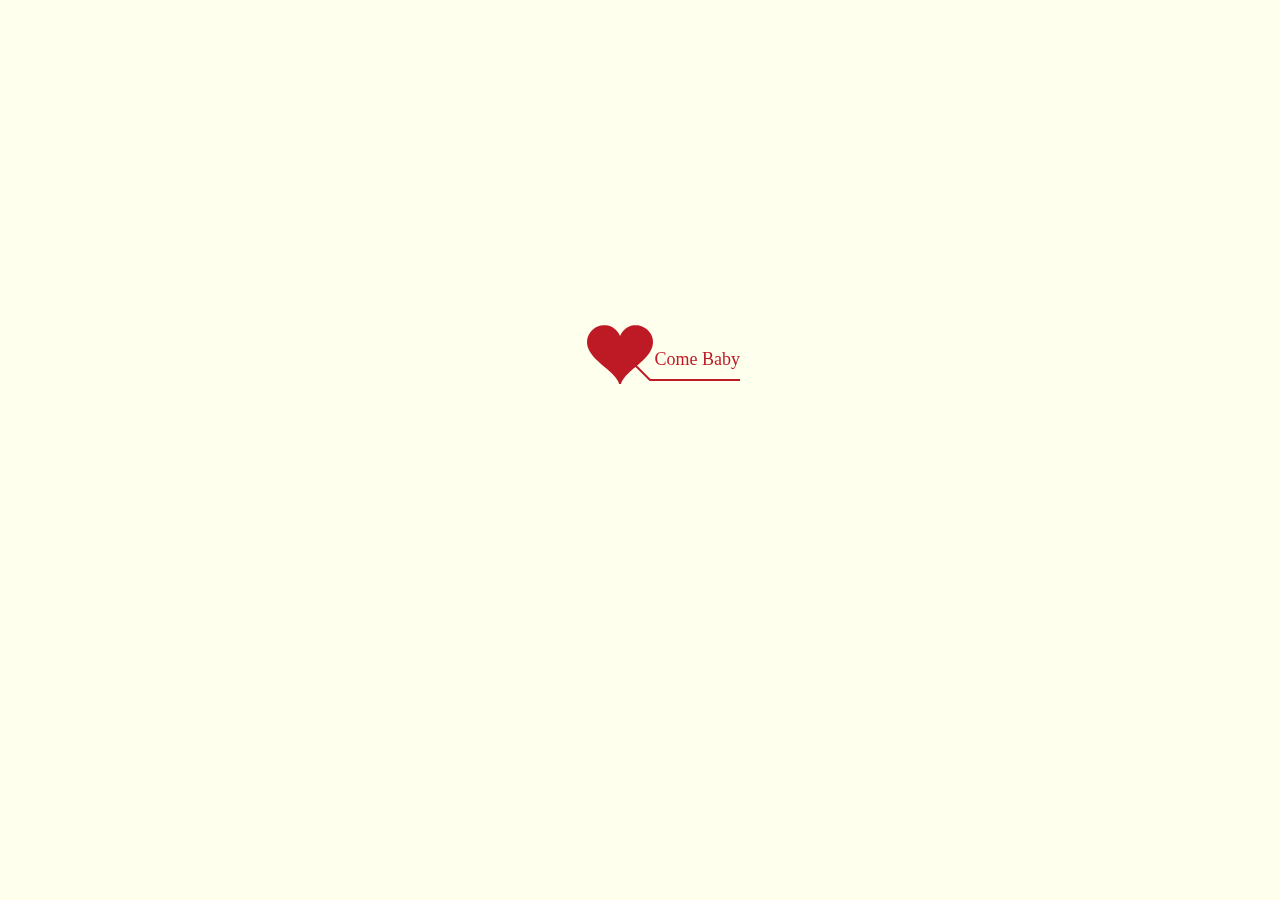
<file: WebRoot/index.html>
﻿<!DOCTYPE html PUBLIC "-//W3C//DTD XHTML 1.0 Strict//EN" "http://www.w3.org/TR/xhtml1/DTD/xhtml1-strict.dtd">
<html xml:lang="en" xmlns="http://www.w3.org/1999/xhtml"><head><meta http-equiv="Content-Type" content="text/html; charset=UTF-8">
		<title>xx我爱你</title>
	    
        <link type="text/css" rel="stylesheet" href="./renxi/default.css">
		<script type="text/javascript" src="./renxi/jquery.min.js"></script>
		<script type="text/javascript" src="./renxi/jscex.min.js"></script>
		<script type="text/javascript" src="./renxi/jscex-parser.js"></script>
		<script type="text/javascript" src="./renxi/jscex-jit.js"></script>
		<script type="text/javascript" src="./renxi/jscex-builderbase.min.js"></script>
		<script type="text/javascript" src="./renxi/jscex-async.min.js"></script>
		<script type="text/javascript" src="./renxi/jscex-async-powerpack.min.js"></script>
		<script type="text/javascript" src="./renxi/functions.js" charset="utf-8"></script>
		<script type="text/javascript" src="./renxi/love.js" charset="utf-8"></script>
	    <style type="text/css">
<!--
.STYLE1 {color: #666666}
-->
        </style>
</head>
    <body>
			<audio id="ap" autoplay="autopaly">
					<source src="renxi.mp3" type="audio/mp3" />
			</audio>  
        <div id="main">
            <div id="error">本页面采用HTML5编辑，目前您的浏览器无法显示，请换成谷歌(<a href="http://www.google.cn/chrome/intl/zh-CN/landing_chrome.html?hl=zh-CN&brand=CHMI">Chrome</a>)或者火狐(<a href="http://firefox.com.cn/download/">Firefox</a>)浏览器，或者其他游览器的最新版本。</div>
             <div id="wrap">
                <div id="text">
			        <div id="code">
			      <font color="#FF0000">  	<span class="say">亲爱的xxx，我爱你,这是情人节礼物</span><br>
						<span class="say"> </span><br>
<span class="say"> 我知道我不会甜言蜜语，但是我会用行动证明一切</span><br>
						<span class="say"> </span><br>
						
						
			        	
			        	<span class="say">你说我啰嗦，有些东西因为越在乎所以越失去</span><br>
<span class="say">因为我太爱你了</span><br>
<span class="say"></span><br>

 <span class="say">虽然你看不见我的告白，但是我还是要把这些心里话说出来</span><br>
						<span class="say"> </span><br>
                        <span class="say"><span class="space"></span> -- 爱你的xx--</span>
			  </font></p>
      </div>
                </div>
                <div id="clock-box">
                    <span class="STYLE1"></span><font color="#33CC00">亲爱的xx，我喜欢你</font>
<span class="STYLE1">已经是……</span>
                  <div id="clock"></div>
              </div>
                <canvas id="canvas" width="1100" height="680"></canvas>
            </div>
            
        </div>
    
    <script>
    </script>

    <script>
    (function(){
        var canvas = $('#canvas');
		
        if (!canvas[0].getContext) {
            $("#error").show();
            return false;
        }

        var width = canvas.width();
        var height = canvas.height();
        
        canvas.attr("width", width);
        canvas.attr("height", height);

        var opts = {
            seed: {
                x: width / 2 - 20,
                color: "rgb(190, 26, 37)",
                scale: 2
            },
            branch: [
                [535, 680, 570, 250, 500, 200, 30, 100, [
                    [540, 500, 455, 417, 340, 400, 13, 100, [
                        [450, 435, 434, 430, 394, 395, 2, 40]
                    ]],
                    [550, 445, 600, 356, 680, 345, 12, 100, [
                        [578, 400, 648, 409, 661, 426, 3, 80]
                    ]],
                    [539, 281, 537, 248, 534, 217, 3, 40],
                    [546, 397, 413, 247, 328, 244, 9, 80, [
                        [427, 286, 383, 253, 371, 205, 2, 40],
                        [498, 345, 435, 315, 395, 330, 4, 60]
                    ]],
                    [546, 357, 608, 252, 678, 221, 6, 100, [
                        [590, 293, 646, 277, 648, 271, 2, 80]
                    ]]
                ]] 
            ],
            bloom: {
                num: 700,
                width: 1080,
                height: 650,
            },
            footer: {
                width: 1200,
                height: 5,
                speed: 10,
            }
        }

        var tree = new Tree(canvas[0], width, height, opts);
        var seed = tree.seed;
        var foot = tree.footer;
        var hold = 1;

        canvas.click(function(e) {
            var offset = canvas.offset(), x, y;
            x = e.pageX - offset.left;
            y = e.pageY - offset.top;
            if (seed.hover(x, y)) {
                hold = 0; 
                canvas.unbind("click");
                canvas.unbind("mousemove");
                canvas.removeClass('hand');
            }
        }).mousemove(function(e){
            var offset = canvas.offset(), x, y;
            x = e.pageX - offset.left;
            y = e.pageY - offset.top;
            canvas.toggleClass('hand', seed.hover(x, y));
        });

        var seedAnimate = eval(Jscex.compile("async", function () {
            seed.draw();
            while (hold) {
                $await(Jscex.Async.sleep(10));
            }
            while (seed.canScale()) {
                seed.scale(0.95);
                $await(Jscex.Async.sleep(10));
            }
            while (seed.canMove()) {
                seed.move(0, 2);
                foot.draw();
                $await(Jscex.Async.sleep(10));
            }
        }));

        var growAnimate = eval(Jscex.compile("async", function () {
            do {
    	        tree.grow();
                $await(Jscex.Async.sleep(10));
            } while (tree.canGrow());
        }));

        var flowAnimate = eval(Jscex.compile("async", function () {
            do {
    	        tree.flower(2);
                $await(Jscex.Async.sleep(10));
            } while (tree.canFlower());
        }));

        var moveAnimate = eval(Jscex.compile("async", function () {
            tree.snapshot("p1", 240, 0, 610, 680);
            while (tree.move("p1", 500, 0)) {
                foot.draw();
                $await(Jscex.Async.sleep(10));
            }
            foot.draw();
            tree.snapshot("p2", 500, 0, 610, 680);

            // 会有闪烁不得意这样做, (＞﹏＜)
            canvas.parent().css("background", "url(" + tree.toDataURL('image/png') + ")");
            canvas.css("background", "#ffe");
            $await(Jscex.Async.sleep(300));
            canvas.css("background", "none");
        }));

        var jumpAnimate = eval(Jscex.compile("async", function () {
            var ctx = tree.ctx;
            while (true) {
                tree.ctx.clearRect(0, 0, width, height);
                tree.jump();
                foot.draw();
                $await(Jscex.Async.sleep(25));
            }
        }));

        var textAnimate = eval(Jscex.compile("async", function () {
		    var together = new Date();
		    together.setFullYear(2014,1 , 15); 			//时间年月日
		    together.setHours(16);						//小时	
		    together.setMinutes(53);					//分钟
		    together.setSeconds(0);					//秒前一位
		    together.setMilliseconds(2);				//秒第二位

		    $("#code").show().typewriter();
            $("#clock-box").fadeIn(500);
            while (true) {
                timeElapse(together);
                $await(Jscex.Async.sleep(1000));
            }
        }));

        var runAsync = eval(Jscex.compile("async", function () {
            $await(seedAnimate());
            $await(growAnimate());
            $await(flowAnimate());
            $await(moveAnimate());

            textAnimate().start();

            $await(jumpAnimate());
        }));

        runAsync().start();
    })();
    </script></body></html>
</file>
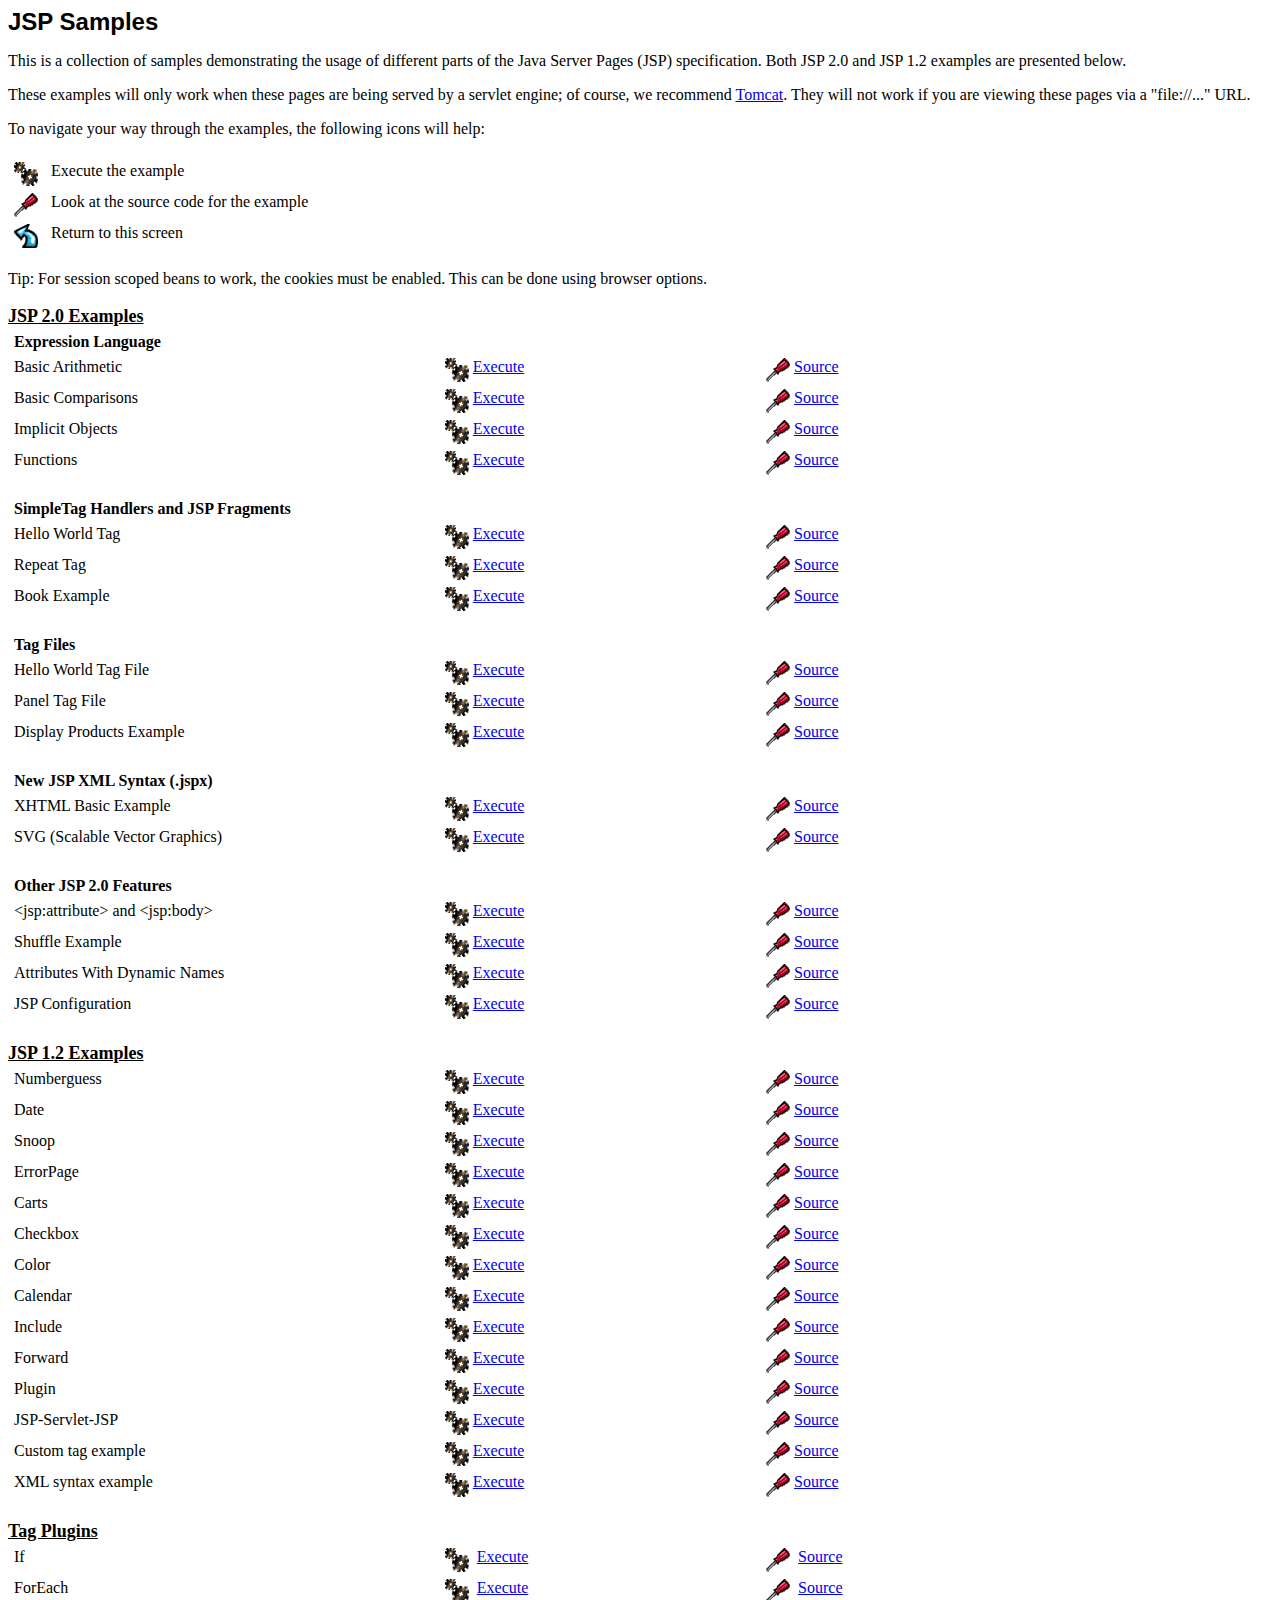
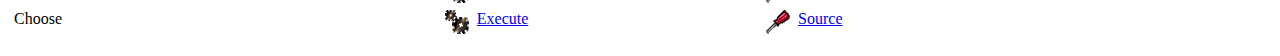
<file: WebRoot/jsp/index.html>
<!doctype html public "-//w3c//dtd html 4.0 transitional//en">
<html>
<!--
 Licensed to the Apache Software Foundation (ASF) under one or more
  contributor license agreements.  See the NOTICE file distributed with
  this work for additional information regarding copyright ownership.
  The ASF licenses this file to You under the Apache License, Version 2.0
  (the "License"); you may not use this file except in compliance with
  the License.  You may obtain a copy of the License at

      http://www.apache.org/licenses/LICENSE-2.0

  Unless required by applicable law or agreed to in writing, software
  distributed under the License is distributed on an "AS IS" BASIS,
  WITHOUT WARRANTIES OR CONDITIONS OF ANY KIND, either express or implied.
  See the License for the specific language governing permissions and
  limitations under the License.
-->
<head>
   <meta http-equiv="Content-Type" content="text/html; charset=iso-8859-1">
   <meta name="GENERATOR" content="Mozilla/4.61 [en] (WinNT; I) [Netscape]">
   <meta name="Author" content="Anil K. Vijendran">
   <title>JSP Examples</title>
</head>
<body bgcolor="#FFFFFF">
<b><font face="Arial, Helvetica, sans-serif"><font size=+2>JSP
Samples</font></font></b>
<p>This is a collection of samples demonstrating the usage of different
parts of the Java Server Pages (JSP) specification.  Both JSP 2.0 and
JSP 1.2 examples are presented below.
<p>These examples will only work when these pages are being served by a
servlet engine; of course, we recommend
<a href="http://tomcat.apache.org/">Tomcat</a>.
They will not work if you are viewing these pages via a
"file://..." URL.
<p>To navigate your way through the examples, the following icons will
help:
<br>&nbsp;
<table BORDER=0 CELLSPACING=5 WIDTH="85%" >
<tr VALIGN=TOP>
<td WIDTH="30"><img SRC="images/execute.gif" ></td>

<td>Execute the example</td>
</tr>

<tr VALIGN=TOP>
<td WIDTH="30"><img SRC="images/code.gif" height=24 width=24></td>

<td>Look at the source code for the example</td>
</tr>

<!--<tr VALIGN=TOP>
<td WIDTH="30"><img SRC="images/read.gif" height=24 width=24></td>

<td>Read more about this feature</td>
-->

</tr>
<tr VALIGN=TOP>
<td WIDTH="30"><img SRC="images/return.gif" height=24 width=24></td>

<td>Return to this screen</td>
</tr>
</table>

<p>Tip: For session scoped beans to work, the cookies must be enabled.
This can be done using browser options.
<br>&nbsp;
<br>
<b><u><font size="+1">JSP 2.0 Examples</font></u></b><br>

<table BORDER=0 CELLSPACING=5 WIDTH="85%" >
<tr valign=TOP>
<td><b>Expression Language</b></td>
</tr>

<tr valign=TOP>
<td>Basic Arithmetic</td>
<td valign=TOP width="30%"><a href="jsp2/el/basic-arithmetic.jsp"><img src="images/execute.gif" hspace=4 border=0  align=top></a><a href="jsp2/el/basic-arithmetic.jsp">Execute</a></td>

<td width="30%"><a href="jsp2/el/basic-arithmetic.html"><img SRC="images/code.gif" HSPACE=4 BORDER=0 height=24 width=24 align=TOP></a><a href="jsp2/el/basic-arithmetic.html">Source</a></td>
</tr>

<tr valign=TOP>
<td>Basic Comparisons</td>
<td valign=TOP width="30%"><a href="jsp2/el/basic-comparisons.jsp"><img src="images/execute.gif" hspace=4 border=0  align=top></a><a href="jsp2/el/basic-comparisons.jsp">Execute</a></td>

<td width="30%"><a href="jsp2/el/basic-comparisons.html"><img SRC="images/code.gif" HSPACE=4 BORDER=0 height=24 width=24 align=TOP></a><a href="jsp2/el/basic-comparisons.html">Source</a></td>
</tr>

<tr valign=TOP>
<td>Implicit Objects</td>
<td valign=TOP width="30%"><a href="jsp2/el/implicit-objects.jsp?foo=bar"><img src="images/execute.gif" hspace=4 border=0  align=top></a><a href="jsp2/el/implicit-objects.jsp?foo=bar">Execute</a></td>

<td width="30%"><a href="jsp2/el/implicit-objects.html"><img SRC="images/code.gif" HSPACE=4 BORDER=0 height=24 width=24 align=TOP></a><a href="jsp2/el/implicit-objects.html">Source</a></td>
</tr>
<tr valign=TOP>

<td>Functions</td>
<td valign=TOP width="30%"><a href="jsp2/el/functions.jsp?foo=JSP+2.0"><img src="images/execute.gif" hspace=4 border=0  align=top></a><a href="jsp2/el/functions.jsp?foo=JSP+2.0">Execute</a></td>

<td width="30%"><a href="jsp2/el/functions.html"><img SRC="images/code.gif" HSPACE=4 BORDER=0 height=24 width=24 align=TOP></a><a href="jsp2/el/functions.html">Source</a></td>
</tr>

<tr valign=TOP>
<td><br><b>SimpleTag Handlers and JSP Fragments</b></td>
</tr>

<tr valign=TOP>
<td>Hello World Tag</td>
<td valign=TOP width="30%"><a href="jsp2/simpletag/hello.jsp"><img src="images/execute.gif" hspace=4 border=0  align=top></a><a href="jsp2/simpletag/hello.jsp">Execute</a></td>

<td width="30%"><a href="jsp2/simpletag/hello.html"><img SRC="images/code.gif" HSPACE=4 BORDER=0 height=24 width=24 align=TOP></a><a href="jsp2/simpletag/hello.html">Source</a></td>
</tr>

<tr valign=TOP>
<td>Repeat Tag</td>
<td valign=TOP width="30%"><a href="jsp2/simpletag/repeat.jsp"><img src="images/execute.gif" hspace=4 border=0  align=top></a><a href="jsp2/simpletag/repeat.jsp">Execute</a></td>

<td width="30%"><a href="jsp2/simpletag/repeat.html"><img SRC="images/code.gif" HSPACE=4 BORDER=0 height=24 width=24 align=TOP></a><a href="jsp2/simpletag/repeat.html">Source</a></td>
</tr>

<tr valign=TOP>
<td>Book Example</td>
<td valign=TOP width="30%"><a href="jsp2/simpletag/book.jsp"><img src="images/execute.gif" hspace=4 border=0  align=top></a><a href="jsp2/simpletag/book.jsp">Execute</a></td>

<td width="30%"><a href="jsp2/simpletag/book.html"><img SRC="images/code.gif" HSPACE=4 BORDER=0 height=24 width=24 align=TOP></a><a href="jsp2/simpletag/book.html">Source</a></td>
</tr>

<tr valign=TOP>
<td><br><b>Tag Files</b></td>
</tr>

<tr valign=TOP>
<td>Hello World Tag File</td>
<td valign=TOP width="30%"><a href="jsp2/tagfiles/hello.jsp"><img src="images/execute.gif" hspace=4 border=0  align=top></a><a href="jsp2/tagfiles/hello.jsp">Execute</a></td>

<td width="30%"><a href="jsp2/tagfiles/hello.html"><img SRC="images/code.gif" HSPACE=4 BORDER=0 height=24 width=24 align=TOP></a><a href="jsp2/tagfiles/hello.html">Source</a></td>
</tr>

<tr valign=TOP>
<td>Panel Tag File</td>
<td valign=TOP width="30%"><a href="jsp2/tagfiles/panel.jsp"><img src="images/execute.gif" hspace=4 border=0  align=top></a><a href="jsp2/tagfiles/panel.jsp">Execute</a></td>

<td width="30%"><a href="jsp2/tagfiles/panel.html"><img SRC="images/code.gif" HSPACE=4 BORDER=0 height=24 width=24 align=TOP></a><a href="jsp2/tagfiles/panel.html">Source</a></td>
</tr>

<tr valign=TOP>
<td>Display Products Example</td>
<td valign=TOP width="30%"><a href="jsp2/tagfiles/products.jsp"><img src="images/execute.gif" hspace=4 border=0  align=top></a><a href="jsp2/tagfiles/products.jsp">Execute</a></td>

<td width="30%"><a href="jsp2/tagfiles/products.html"><img SRC="images/code.gif" HSPACE=4 BORDER=0 height=24 width=24 align=TOP></a><a href="jsp2/tagfiles/products.html">Source</a></td>
</tr>

<tr valign=TOP>
<td><br><b>New JSP XML Syntax (.jspx)</b></td>
</tr>

<tr valign=TOP>
<td>XHTML Basic Example</td>
<td valign=TOP width="30%"><a href="jsp2/jspx/basic.jspx"><img src="images/execute.gif" hspace=4 border=0  align=top></a><a href="jsp2/jspx/basic.jspx">Execute</a></td>

<td width="30%"><a href="jsp2/jspx/basic.html"><img SRC="images/code.gif" HSPACE=4 BORDER=0 height=24 width=24 align=TOP></a><a href="jsp2/jspx/basic.html">Source</a></td>
</tr>

<tr valign=TOP>
<td>SVG (Scalable Vector Graphics)</td>
<td valign=TOP width="30%"><a href="jsp2/jspx/svgexample.html"><img src="images/execute.gif" hspace=4 border=0  align=top></a><a href="jsp2/jspx/svgexample.html">Execute</a></td>

<td width="30%"><a href="jsp2/jspx/textRotate.html"><img SRC="images/code.gif" HSPACE=4 BORDER=0 height=24 width=24 align=TOP></a><a href="jsp2/jspx/textRotate.html">Source</a></td>
</tr>

<tr valign=TOP>
<td><br><b>Other JSP 2.0 Features</b></td>
</tr>

<tr valign=TOP>
<td>&lt;jsp:attribute&gt; and &lt;jsp:body&gt;</td>
<td valign=TOP width="30%"><a href="jsp2/jspattribute/jspattribute.jsp"><img src="images/execute.gif" hspace=4 border=0  align=top></a><a href="jsp2/jspattribute/jspattribute.jsp">Execute</a></td>

<td width="30%"><a href="jsp2/jspattribute/jspattribute.html"><img SRC="images/code.gif" HSPACE=4 BORDER=0 height=24 width=24 align=TOP></a><a href="jsp2/jspattribute/jspattribute.html">Source</a></td>
</tr>

<tr valign=TOP>
<td>Shuffle Example</td>
<td valign=TOP width="30%"><a href="jsp2/jspattribute/shuffle.jsp"><img src="images/execute.gif" hspace=4 border=0  align=top></a><a href="jsp2/jspattribute/shuffle.jsp">Execute</a></td>

<td width="30%"><a href="jsp2/jspattribute/shuffle.html"><img SRC="images/code.gif" HSPACE=4 BORDER=0 height=24 width=24 align=TOP></a><a href="jsp2/jspattribute/shuffle.html">Source</a></td>
</tr>

<tr valign=TOP>
<td>Attributes With Dynamic Names</td>
<td valign=TOP width="30%"><a href="jsp2/misc/dynamicattrs.jsp"><img src="images/execute.gif" hspace=4 border=0  align=top></a><a href="jsp2/misc/dynamicattrs.jsp">Execute</a></td>

<td width="30%"><a href="jsp2/misc/dynamicattrs.html"><img SRC="images/code.gif" HSPACE=4 BORDER=0 height=24 width=24 align=TOP></a><a href="jsp2/misc/dynamicattrs.html">Source</a></td>
</tr>

<tr valign=TOP>
<td>JSP Configuration</td>
<td valign=TOP width="30%"><a href="jsp2/misc/config.jsp"><img src="images/execute.gif" hspace=4 border=0  align=top></a><a href="jsp2/misc/config.jsp">Execute</a></td>

<td width="30%"><a href="jsp2/misc/config.html"><img SRC="images/code.gif" HSPACE=4 BORDER=0 height=24 width=24 align=TOP></a><a href="jsp2/misc/config.html">Source</a></td>
</tr>

</table>

<br>
<b><u><font size="+1">JSP 1.2 Examples</font></u></b><br>
<table BORDER=0 CELLSPACING=5 WIDTH="85%" >
<tr VALIGN=TOP>
<td>Numberguess&nbsp;</td>

<td VALIGN=TOP WIDTH="30%"><a href="num/numguess.jsp"><img SRC="images/execute.gif" HSPACE=4 BORDER=0  align=TOP></a><a href="num/numguess.jsp">Execute</a></td>

<td WIDTH="30%"><a href="num/numguess.html"><img SRC="images/code.gif" HSPACE=4 BORDER=0 height=24 width=24 align=TOP></a><a href="num/numguess.html">Source</a></td>
</tr>

<tr VALIGN=TOP>
<td>Date&nbsp;</td>

<td VALIGN=TOP WIDTH="30%"><a href="dates/date.jsp"><img SRC="images/execute.gif" HSPACE=4 BORDER=0  align=TOP></a><a href="dates/date.jsp">Execute</a></td>

<td WIDTH="30%"><a href="dates/date.html"><img SRC="images/code.gif" HSPACE=4 BORDER=0 height=24 width=24 align=TOP></a><a href="dates/date.html">Source</a></td>
</tr>

<tr VALIGN=TOP>
<td>Snoop</td>

<td WIDTH="30%"><a href="snp/snoop.jsp"><img SRC="images/execute.gif" HSPACE=4 BORDER=0  align=TOP></a><a href="snp/snoop.jsp">Execute</a></td>

<td WIDTH="30%"><a href="snp/snoop.html"><img SRC="images/code.gif" HSPACE=4 BORDER=0 height=24 width=24 align=TOP></a><a href="snp/snoop.html">Source</a></td>
</tr>

<tr VALIGN=TOP>
<td>ErrorPage&nbsp;</td>

<td WIDTH="30%"><a href="error/error.html"><img SRC="images/execute.gif" HSPACE=4 BORDER=0  align=TOP></a><a href="error/error.html">Execute</a></td>

<td WIDTH="30%"><a href="error/er.html"><img SRC="images/code.gif" HSPACE=4 BORDER=0 height=24 width=24 align=TOP></a><a href="error/er.html">Source</a></td>
</tr>

<tr VALIGN=TOP>
<td>Carts&nbsp;</td>

<td VALIGN=TOP WIDTH="30%"><a href="sessions/carts.html"><img SRC="images/execute.gif" HSPACE=4 BORDER=0  align=TOP></a><a href="sessions/carts.html">Execute</a></td>

<td WIDTH="30%"><a href="sessions/crt.html"><img SRC="images/code.gif" HSPACE=4 BORDER=0 height=24 width=24 align=TOP></a><a href="sessions/crt.html">Source</a></td>
</tr>

<tr VALIGN=TOP>
<td>Checkbox&nbsp;</td>

<td VALIGN=TOP WIDTH="30%"><a href="checkbox/check.html"><img SRC="images/execute.gif" HSPACE=4 BORDER=0  align=TOP></a><a href="checkbox/check.html">Execute</a></td>

<td WIDTH="30%"><a href="checkbox/cresult.html"><img SRC="images/code.gif" HSPACE=4 BORDER=0 height=24 width=24 align=TOP></a><a href="checkbox/cresult.html">Source</a></td>
</tr>

<tr VALIGN=TOP>
<td>Color&nbsp;</td>

<td VALIGN=TOP WIDTH="30%"><a href="colors/colors.html"><img SRC="images/execute.gif" HSPACE=4 BORDER=0  align=TOP></a><a href="colors/colors.html">Execute</a></td>

<td WIDTH="30%"><a href="colors/clr.html"><img SRC="images/code.gif" HSPACE=4 BORDER=0 height=24 width=24 align=TOP></a><a href="colors/clr.html">Source</a></td>
</tr>

<tr VALIGN=TOP>
<td>Calendar&nbsp;</td>

<td WIDTH="30%"><a href="cal/login.html"><img SRC="images/execute.gif" HSPACE=4 BORDER=0  align=TOP></a><a href="cal/login.html">Execute</a></td>

<td WIDTH="30%"><a href="cal/calendar.html"><img SRC="images/code.gif" HSPACE=4 BORDER=0 height=24 width=24 align=TOP></a><a href="cal/calendar.html">Source</a></td>
</tr>

<tr VALIGN=TOP>
<td>Include&nbsp;</td>

<td VALIGN=TOP WIDTH="30%"><a href="include/include.jsp"><img SRC="images/execute.gif" HSPACE=4 BORDER=0  align=TOP></a><a href="include/include.jsp">Execute</a></td>

<td WIDTH="30%"><a href="include/inc.html"><img SRC="images/code.gif" HSPACE=4 BORDER=0 height=24 width=24 align=TOP></a><a href="include/inc.html">Source</a></td>
</tr>

<tr VALIGN=TOP>
<td>Forward&nbsp;</td>

<td VALIGN=TOP WIDTH="30%"><a href="forward/forward.jsp"><img SRC="images/execute.gif" HSPACE=4 BORDER=0  align=TOP></a><a href="forward/forward.jsp">Execute</a></td>

<td WIDTH="30%"><a href="forward/fwd.html"><img SRC="images/code.gif" HSPACE=4 BORDER=0 height=24 width=24 align=TOP></a><a href="forward/fwd.html">Source</a></td>
</tr>

<tr VALIGN=TOP>
<td>Plugin&nbsp;</td>

<td VALIGN=TOP WIDTH="30%"><a href="plugin/plugin.jsp"><img SRC="images/execute.gif" HSPACE=4 BORDER=0  align=TOP></a><a href="plugin/plugin.jsp">Execute</a></td>

<td WIDTH="30%"><a href="plugin/plugin.html"><img SRC="images/code.gif" HSPACE=4 BORDER=0 height=24 width=24 align=TOP></a><a href="plugin/plugin.html">Source</a></td>
</tr>

<tr VALIGN=TOP>
<td>JSP-Servlet-JSP&nbsp;</td>

<td VALIGN=TOP WIDTH="30%"><a href="jsptoserv/jsptoservlet.jsp"><img SRC="images/execute.gif" HSPACE=4 BORDER=0  align=TOP></a><a href="jsptoserv/jsptoservlet.jsp">Execute</a></td>

<td WIDTH="30%"><a href="jsptoserv/jts.html"><img SRC="images/code.gif" HSPACE=4 BORDER=0 height=24 width=24 align=TOP></a><a href="jsptoserv/jts.html">Source</a></td>
</tr>

<tr VALIGN=TOP>
<td>Custom tag example</td>

<td VALIGN=TOP WIDTH="30%"><a href="simpletag/foo.jsp"><img SRC="images/execute.gif" HSPACE=4 BORDER=0  align=TOP></a><a href="simpletag/foo.jsp">Execute</a></td>

<td WIDTH="30%"><a href="simpletag/foo.html"><img SRC="images/code.gif" HSPACE=4 BORDER=0 height=24 width=24 align=TOP></a><a href="simpletag/foo.html">Source</a></td>
</tr>

<tr valign=TOP>
<td>XML syntax example</td>
<td valign=TOP width="30%"><a href="xml/xml.jsp"><img src="images/execute.gif" hspace=4 border=0  align=top></a><a href="xml/xml.jsp">Execute</a></td>

<td width="30%"><a href="xml/xml.html"><img SRC="images/code.gif" HSPACE=4 BORDER=0 height=24 width=24 align=TOP></a><a href="xml/xml.html">Source</a></td>
</tr>

</table>

<br/>
<b><u><font size="+1">Tag Plugins</font></u></b><br>
<table BORDER=0 CELLSPACING=5 WIDTH="85%" >

<tr VALIGN=TOP>
  <td>If&nbsp;</td>
  <td VALIGN=TOP WIDTH="30%">
    <a href="tagplugin/if.jsp"><img SRC="images/execute.gif" HSPACE=4 BORDER=0  
align=TOP></a>
    <a href="tagplugin/if.jsp">Execute</a>
  </td>
  <td WIDTH="30%">
    <a href="tagplugin/if.html"><img SRC="images/code.gif" HSPACE=4 BORDER=0 hei
ght=24 width=24 align=TOP></a>
    <a href="tagplugin/if.html">Source</a>
  </td>
</tr>

<tr VALIGN=TOP>
  <td>ForEach&nbsp;</td>
  <td VALIGN=TOP WIDTH="30%">
    <a href="tagplugin/foreach.jsp"><img SRC="images/execute.gif" HSPACE=4 BORDER=0  
align=TOP></a>
    <a href="tagplugin/foreach.jsp">Execute</a>
  </td>
  <td WIDTH="30%">
    <a href="tagplugin/foreach.html"><img SRC="images/code.gif" HSPACE=4 BORDER=0 hei
ght=24 width=24 align=TOP></a>
    <a href="tagplugin/foreach.html">Source</a>
  </td>
</tr>

<tr VALIGN=TOP>
  <td>Choose&nbsp;</td>
  <td VALIGN=TOP WIDTH="30%">
    <a href="tagplugin/choose.jsp"><img SRC="images/execute.gif" HSPACE=4 BORDER=0  align=TOP></a>
    <a href="tagplugin/choose.jsp">Execute</a>
  </td>
  <td WIDTH="30%">
    <a href="tagplugin/choose.html"><img SRC="images/code.gif" HSPACE=4 BORDER=0 height=24 width=24 align=TOP></a>
    <a href="tagplugin/choose.html">Source</a>
  </td>
</tr>

</table>

</body>
</html>
</file>
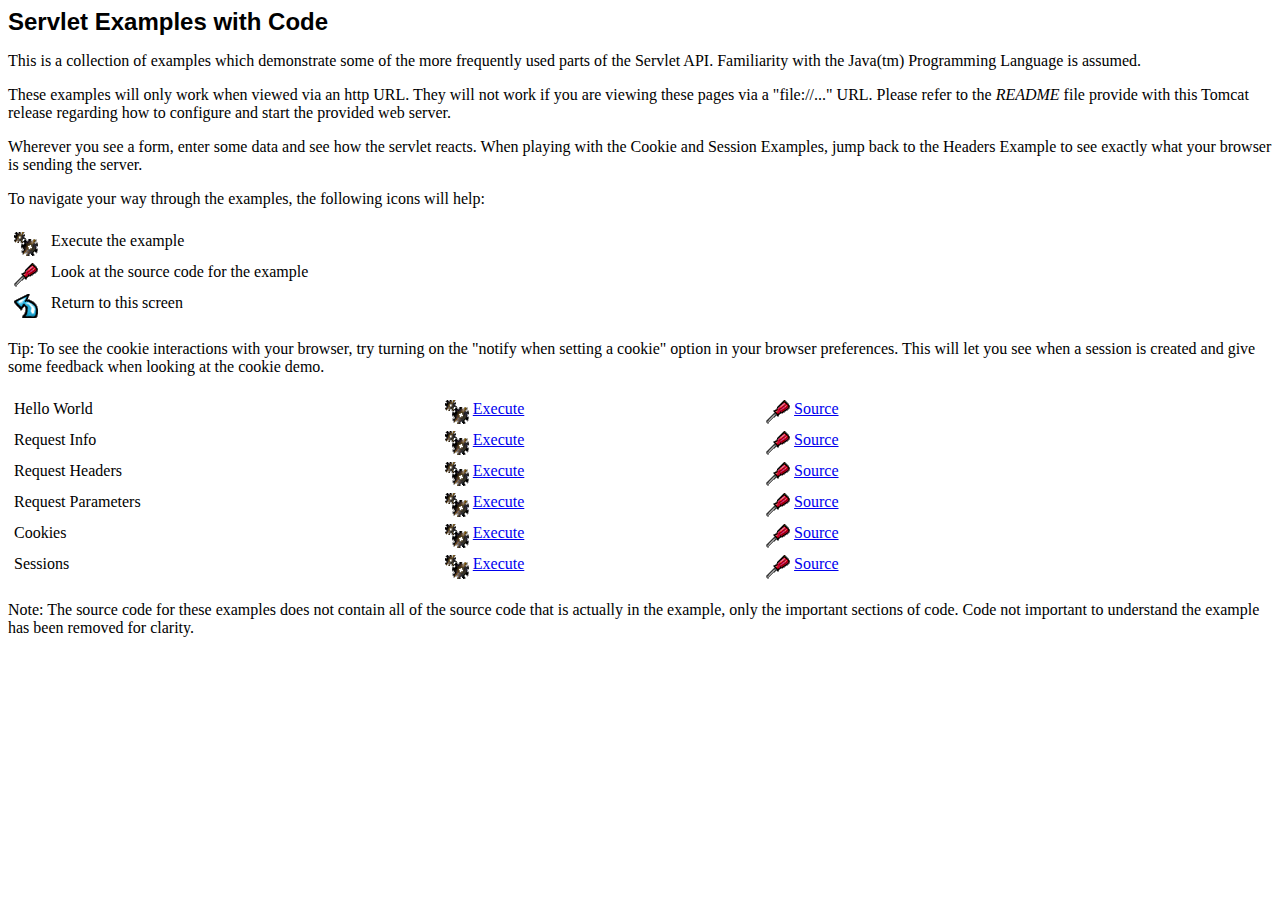
<file: WebRoot/servlets/index.html>
<!--
 Licensed to the Apache Software Foundation (ASF) under one or more
  contributor license agreements.  See the NOTICE file distributed with
  this work for additional information regarding copyright ownership.
  The ASF licenses this file to You under the Apache License, Version 2.0
  (the "License"); you may not use this file except in compliance with
  the License.  You may obtain a copy of the License at

      http://www.apache.org/licenses/LICENSE-2.0

  Unless required by applicable law or agreed to in writing, software
  distributed under the License is distributed on an "AS IS" BASIS,
  WITHOUT WARRANTIES OR CONDITIONS OF ANY KIND, either express or implied.
  See the License for the specific language governing permissions and
  limitations under the License.
-->
<!doctype html public "-//w3c//dtd html 4.0 transitional//en">
<html>
<head>
   <meta http-equiv="Content-Type" content="text/html; charset=iso-8859-1">
   <meta name="GENERATOR" content="Mozilla/4.61 [en] (WinNT; I) [Netscape]">
   <meta name="Author" content="Anil K. Vijendran">
   <title>Servlet Examples</title>
</head>
<body bgcolor="#FFFFFF">
<b><font face="Arial, Helvetica, sans-serif"><font size=+2>Servlet
Examples with Code</font></font></b>
<p>This is a collection of examples which demonstrate some of the more
frequently used parts of the Servlet API. Familiarity with the Java(tm)
Programming Language is assumed.
<p>These examples will only work when viewed via an http URL. They will
not work if you are viewing these pages via a "file://..." URL. Please
refer to the <i>README</i> file provide with this Tomcat release regarding
how to configure and start the provided web server.
<p>Wherever you see a form, enter some data and see how the servlet reacts.
When playing with the Cookie and Session Examples, jump back to the Headers
Example to see exactly what your browser is sending the server.
<p>To navigate your way through the examples, the following icons will
help:
<br>&nbsp;
<table BORDER=0 CELLSPACING=5 WIDTH="85%" >
<tr VALIGN=TOP>
<td WIDTH="30"><img SRC="images/execute.gif" ></td>

<td>Execute the example</td>
</tr>

<tr VALIGN=TOP>
<td WIDTH="30"><img SRC="images/code.gif" height=24 width=24></td>

<td>Look at the source code for the example</td>
</tr>

<tr VALIGN=TOP>
<td WIDTH="30"><img SRC="images/return.gif" height=24 width=24></td>

<td>Return to this screen</td>
</tr>
</table>

<p>Tip: To see the cookie interactions with your browser, try turning on
the "notify when setting a cookie" option in your browser preferences.
This will let you see when a session is created and give some feedback
when looking at the cookie demo.
<br>&nbsp;
<table BORDER=0 CELLSPACING=5 WIDTH="85%" >
<tr VALIGN=TOP>
<td>Hello World</td>

<td VALIGN=TOP WIDTH="30%"><a href="servlet/HelloWorldExample"><img SRC="images/execute.gif" HSPACE=4 BORDER=0  align=TOP></a><a href="servlet/HelloWorldExample">Execute</a></td>

<td WIDTH="30%"><a href="helloworld.html"><img SRC="images/code.gif" HSPACE=4 BORDER=0 height=24 width=24 align=TOP></a><a href="helloworld.html">Source</a></td>
</tr>

<tr VALIGN=TOP>
<td>Request Info</td>

<td WIDTH="30%"><a href="servlet/RequestInfoExample"><img SRC="images/execute.gif" HSPACE=4 BORDER=0  align=TOP></a><a href="servlet/RequestInfoExample">Execute</a></td>

<td WIDTH="30%"><a href="reqinfo.html"><img SRC="images/code.gif" HSPACE=4 BORDER=0 height=24 width=24 align=TOP></a><a href="reqinfo.html">Source</a></td>
</tr>

<tr VALIGN=TOP>
<td>Request Headers</td>

<td WIDTH="30%"><a href="servlet/RequestHeaderExample"><img SRC="images/execute.gif" HSPACE=4 BORDER=0  align=TOP></a><a href="servlet/RequestHeaderExample">Execute</a></td>

<td WIDTH="30%"><a href="reqheaders.html"><img SRC="images/code.gif" HSPACE=4 BORDER=0 height=24 width=24 align=TOP></a><a href="reqheaders.html">Source</a></td>
</tr>

<tr VALIGN=TOP>
<td>Request Parameters</td>

<td WIDTH="30%"><a href="servlet/RequestParamExample"><img SRC="images/execute.gif" HSPACE=4 BORDER=0  align=TOP></a><a href="servlet/RequestParamExample">Execute</a></td>

<td WIDTH="30%"><a href="reqparams.html"><img SRC="images/code.gif" HSPACE=4 BORDER=0 height=24 width=24 align=TOP></a><a href="reqparams.html">Source</a></td>
</tr>

<tr VALIGN=TOP>
<td>Cookies</td>

<td WIDTH="30%"><a href="servlet/CookieExample"><img SRC="images/execute.gif" HSPACE=4 BORDER=0  align=TOP></a><a href="servlet/CookieExample">Execute</a></td>

<td WIDTH="30%"><a href="cookies.html"><img SRC="images/code.gif" HSPACE=4 BORDER=0 height=24 width=24 align=TOP></a><a href="cookies.html">Source</a></td>
</tr>

<tr VALIGN=TOP>
<td>Sessions</td>

<td WIDTH="30%"><a href="servlet/SessionExample"><img SRC="images/execute.gif" HSPACE=4 BORDER=0  align=TOP></a><a href="servlet/SessionExample">Execute</a></td>

<td WIDTH="30%"><a href="sessions.html"><img SRC="images/code.gif" HSPACE=4 BORDER=0 height=24 width=24 align=TOP></a><a href="sessions.html">Source</a></td>
</tr>
</table>

<p>Note: The source code for these examples does not contain all of the
source code that is actually in the example, only the important sections
of code. Code not important to understand the example has been removed
for clarity.
</body>
</html>
</file>
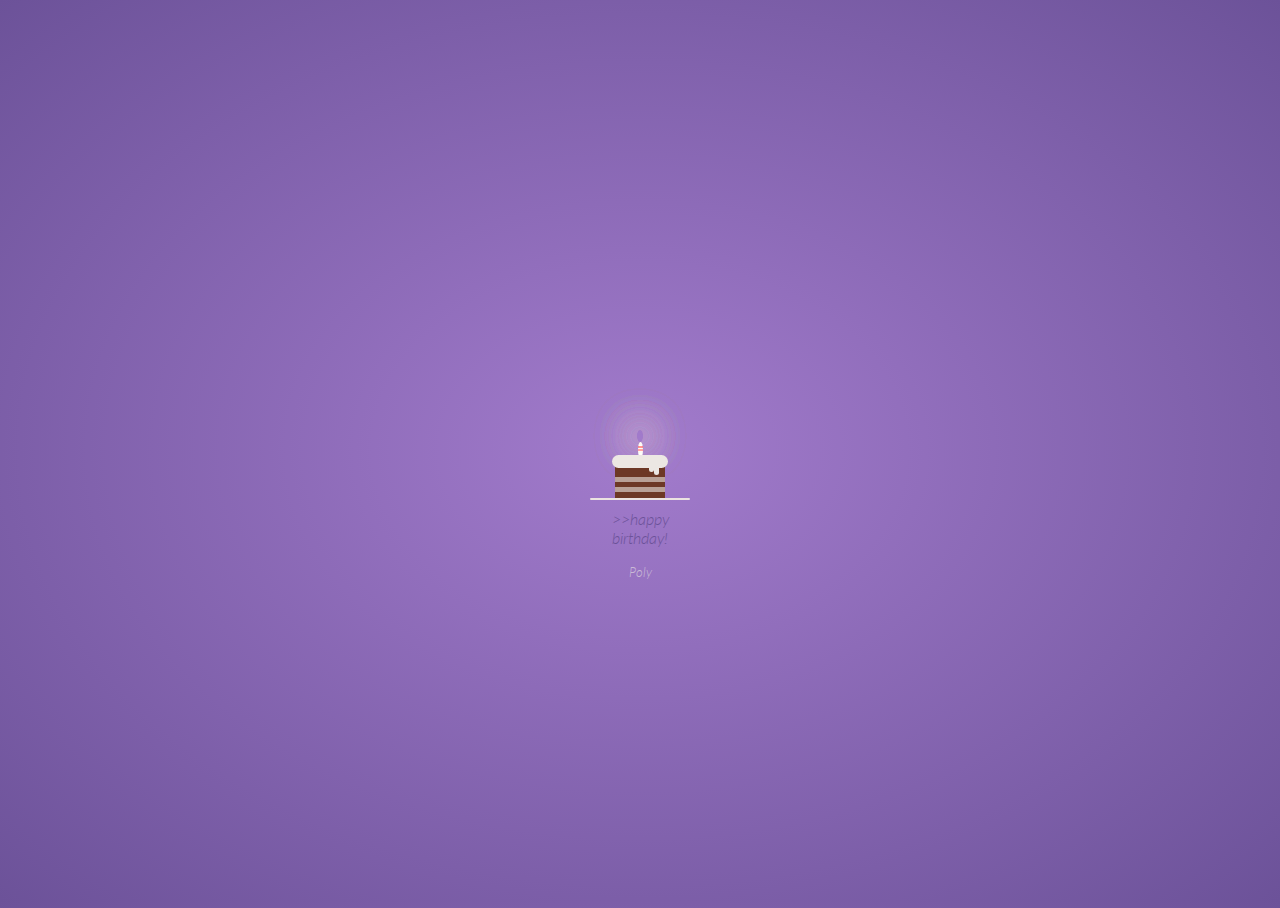
<file: WebRoot/bd2.html>
<!DOCTYPE html>
<html>

<head>

  <meta charset="UTF-8">

  <title>Happy Birthday!</title>

    <link rel="stylesheet" href="css/style2.css" media="screen" type="text/css" />

</head>

<body>
<div id="all">
<audio id="ap" autoplay="autopaly">
		<source src="renxi.mp3" type="audio/mp3" />
</audio>
<div class="cake">
  <div class="velas">
    <div class="fuego"></div>
    <div class="fuego"></div>
    <div class="fuego"></div>
    <div class="fuego"></div>
    <div class="fuego"></div>
  </div>
  <div class="cobertura"></div>
  <div class="bizcocho"></div>
  <h1>&gt;>happy birthday!</h1>
  <p>Poly</p>
</div></div>
</body>
<script src='js/jquery.js'></script>

<script>
	var canvas = document.getElementById("all");
	function touchStart(event) {
		document.getElementById("ap").play();
	}
// add touch start listener
canvas.addEventListener("touchstart", touchStart, false);
</script>
</html>
</file>
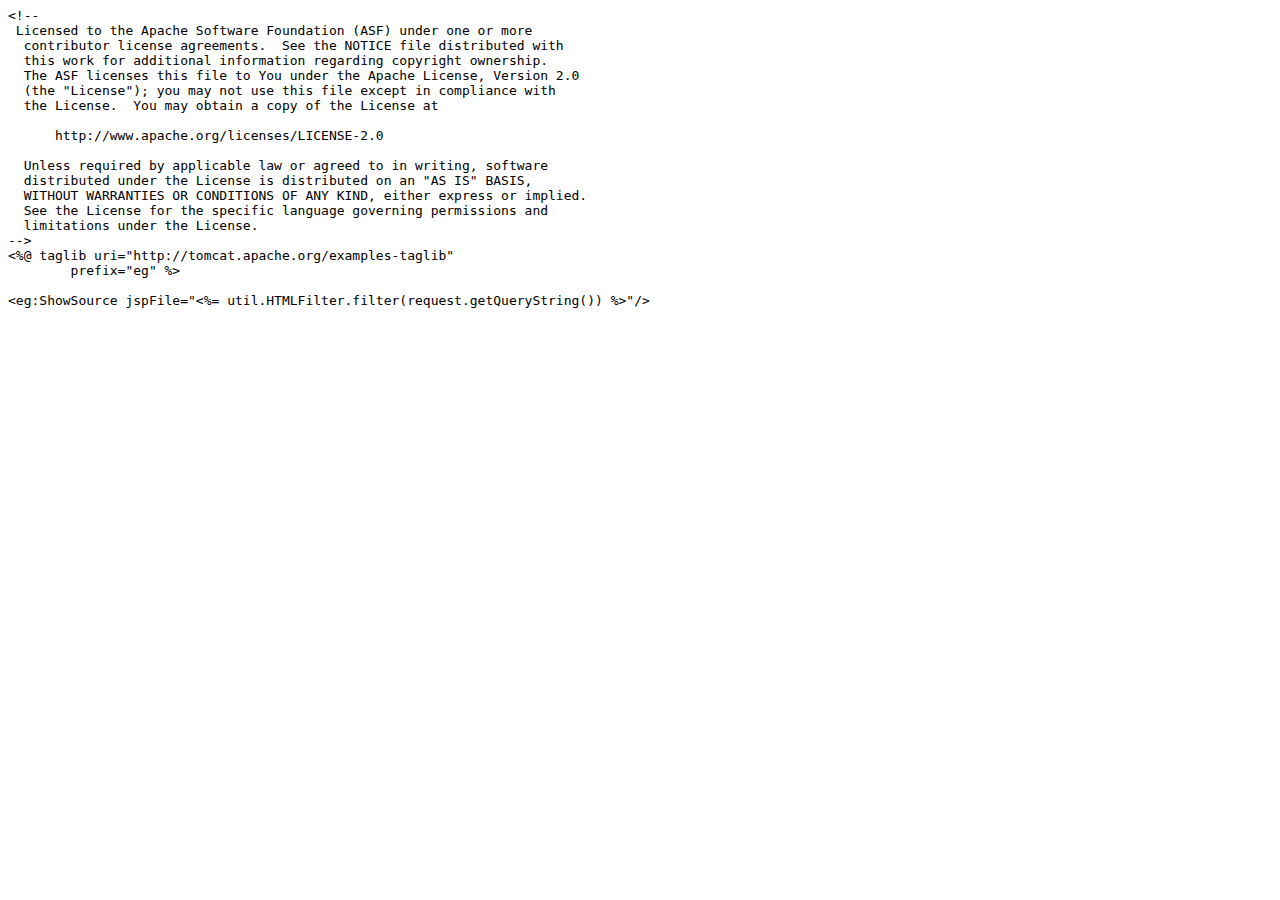
<file: WebRoot/jsp/source.jsp.html>
<html><body><pre>
&lt;!--
 Licensed to the Apache Software Foundation (ASF) under one or more
  contributor license agreements.  See the NOTICE file distributed with
  this work for additional information regarding copyright ownership.
  The ASF licenses this file to You under the Apache License, Version 2.0
  (the "License"); you may not use this file except in compliance with
  the License.  You may obtain a copy of the License at

      http://www.apache.org/licenses/LICENSE-2.0

  Unless required by applicable law or agreed to in writing, software
  distributed under the License is distributed on an "AS IS" BASIS,
  WITHOUT WARRANTIES OR CONDITIONS OF ANY KIND, either express or implied.
  See the License for the specific language governing permissions and
  limitations under the License.
-->
&lt;%@ taglib uri="http://tomcat.apache.org/examples-taglib"
        prefix="eg" %>

&lt;eg:ShowSource jspFile="&lt;%= util.HTMLFilter.filter(request.getQueryString()) %>"/>
</pre></body></html>
</file>
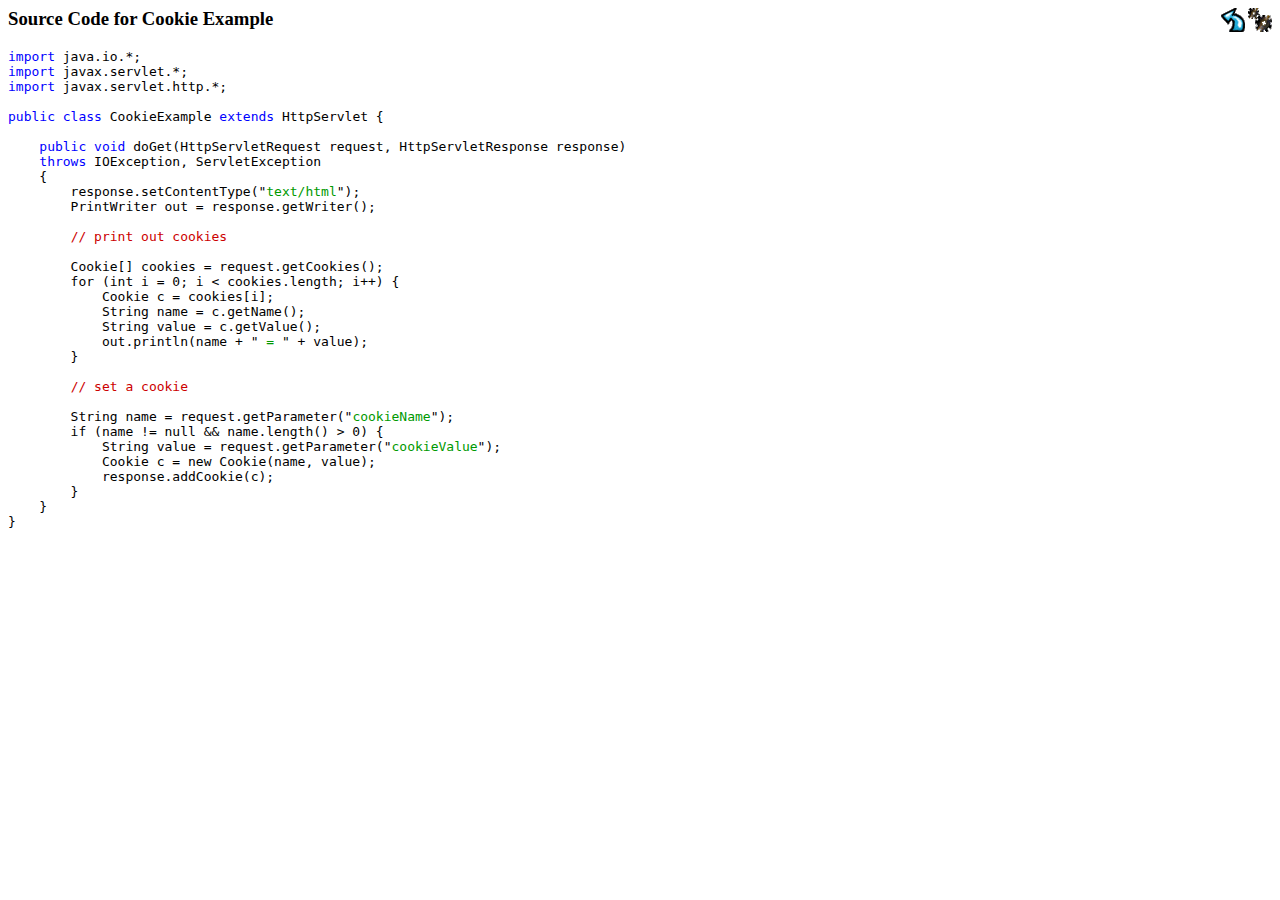
<file: WebRoot/servlets/cookies.html>
<!--
 Licensed to the Apache Software Foundation (ASF) under one or more
  contributor license agreements.  See the NOTICE file distributed with
  this work for additional information regarding copyright ownership.
  The ASF licenses this file to You under the Apache License, Version 2.0
  (the "License"); you may not use this file except in compliance with
  the License.  You may obtain a copy of the License at

      http://www.apache.org/licenses/LICENSE-2.0

  Unless required by applicable law or agreed to in writing, software
  distributed under the License is distributed on an "AS IS" BASIS,
  WITHOUT WARRANTIES OR CONDITIONS OF ANY KIND, either express or implied.
  See the License for the specific language governing permissions and
  limitations under the License.
-->
<html>
<head>
<title>Untitled Document</title>
<meta http-equiv="Content-Type" content="text/html; charset=iso-8859-1">
</head>

<body bgcolor="#FFFFFF">
<p><font color="#0000FF"><a href="servlet/CookieExample"><img src="images/execute.gif" align="right" border="0"></a><a href="index.html"><img src="images/return.gif" width="24" height="24" align="right" border="0"></a></font></p>
<h3>Source Code for Cookie Example<font color="#0000FF"><br>
  </font> </h3>
<font color="#0000FF"></font> 
<pre><font color="#0000FF">import</font> java.io.*;
<font color="#0000FF">import</font> javax.servlet.*;
<font color="#0000FF">import</font> javax.servlet.http.*;

<font color="#0000FF">public class</font> CookieExample <font color="#0000FF">extends</font> HttpServlet {

    <font color="#0000FF">public void</font> doGet(HttpServletRequest request, HttpServletResponse response)
    <font color="#0000FF">throws</font> IOException, ServletException
    {
        response.setContentType(&quot;<font color="#009900">text/html</font>&quot;);
        PrintWriter out = response.getWriter();
        
        <font color="#CC0000">// print out cookies</font>

        Cookie[] cookies = request.getCookies();
        for (int i = 0; i &lt; cookies.length; i++) {
            Cookie c = cookies[i];
            String name = c.getName();
            String value = c.getValue();
            out.println(name + &quot;<font color="#009900"> = </font>&quot; + value);
        }

        <font color="#CC0000">// set a cookie</font>

        String name = request.getParameter(&quot;<font color="#009900">cookieName</font>&quot;);
        if (name != null &amp;&amp; name.length() &gt; 0) {
            String value = request.getParameter(&quot;<font color="#009900">cookieValue</font>&quot;);
            Cookie c = new Cookie(name, value);
            response.addCookie(c);
        }
    }
}</pre>
</body>
</html>
</file>
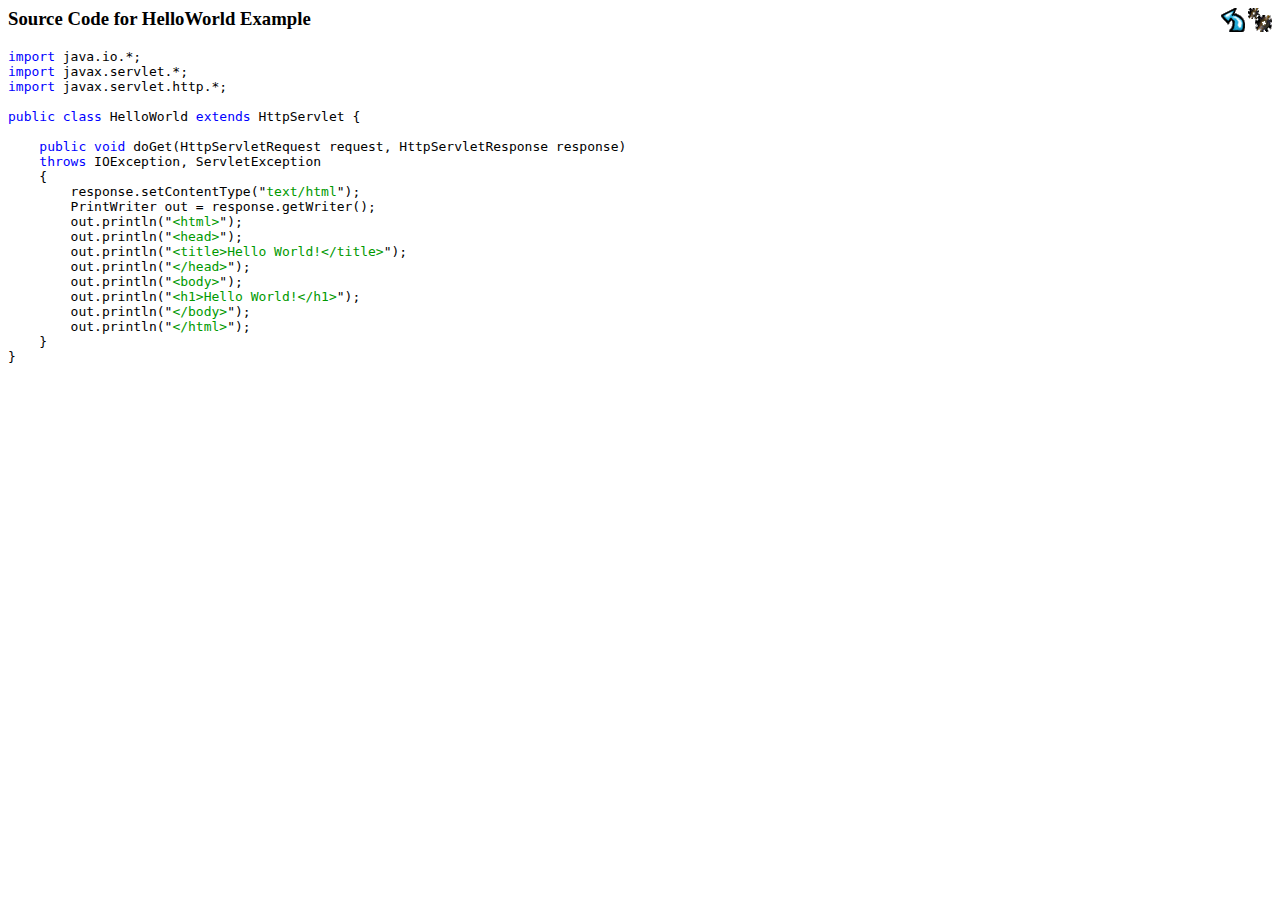
<file: WebRoot/servlets/helloworld.html>
<!--
 Licensed to the Apache Software Foundation (ASF) under one or more
  contributor license agreements.  See the NOTICE file distributed with
  this work for additional information regarding copyright ownership.
  The ASF licenses this file to You under the Apache License, Version 2.0
  (the "License"); you may not use this file except in compliance with
  the License.  You may obtain a copy of the License at

      http://www.apache.org/licenses/LICENSE-2.0

  Unless required by applicable law or agreed to in writing, software
  distributed under the License is distributed on an "AS IS" BASIS,
  WITHOUT WARRANTIES OR CONDITIONS OF ANY KIND, either express or implied.
  See the License for the specific language governing permissions and
  limitations under the License.
-->
<html>
<head>
<title>Untitled Document</title>
<meta http-equiv="Content-Type" content="text/html; charset=iso-8859-1">
</head>

<body bgcolor="#FFFFFF">
<p><font color="#0000FF"><a href="servlet/HelloWorldExample"><img src="images/execute.gif" align="right" border="0"></a><a href="index.html"><img src="images/return.gif" width="24" height="24" align="right" border="0"></a></font></p>
<h3>Source Code for HelloWorld Example<font color="#0000FF"><br>
  </font> </h3>
<font color="#0000FF"></font>
<pre><font color="#0000FF">import</font> java.io.*;
<font color="#0000FF">import</font> javax.servlet.*;
<font color="#0000FF">import</font> javax.servlet.http.*;

<font color="#0000FF">public class</font> HelloWorld <font color="#0000FF">extends</font> HttpServlet {

    <font color="#0000FF">public void</font> doGet(HttpServletRequest request, HttpServletResponse response)
    <font color="#0000FF">throws</font> IOException, ServletException
    {
        response.setContentType(&quot;<font color="#009900">text/html</font>&quot;);
        PrintWriter out = response.getWriter();
        out.println(&quot;<font color="#009900">&lt;html&gt;</font>&quot;);
        out.println(&quot;<font color="#009900">&lt;head&gt;</font>&quot;);
        out.println(&quot;<font color="#009900">&lt;title&gt;Hello World!&lt;/title&gt;</font>&quot;);
        out.println(&quot;<font color="#009900">&lt;/head&gt;</font>&quot;);
        out.println(&quot;<font color="#009900">&lt;body&gt;</font>&quot;);
        out.println(&quot;<font color="#009900">&lt;h1&gt;Hello World!&lt;/h1&gt;</font>&quot;);
        out.println(&quot;<font color="#009900">&lt;/body&gt;</font>&quot;);
        out.println(&quot;<font color="#009900">&lt;/html&gt;</font>&quot;);
    }
}</pre>
</body>
</html>
</file>
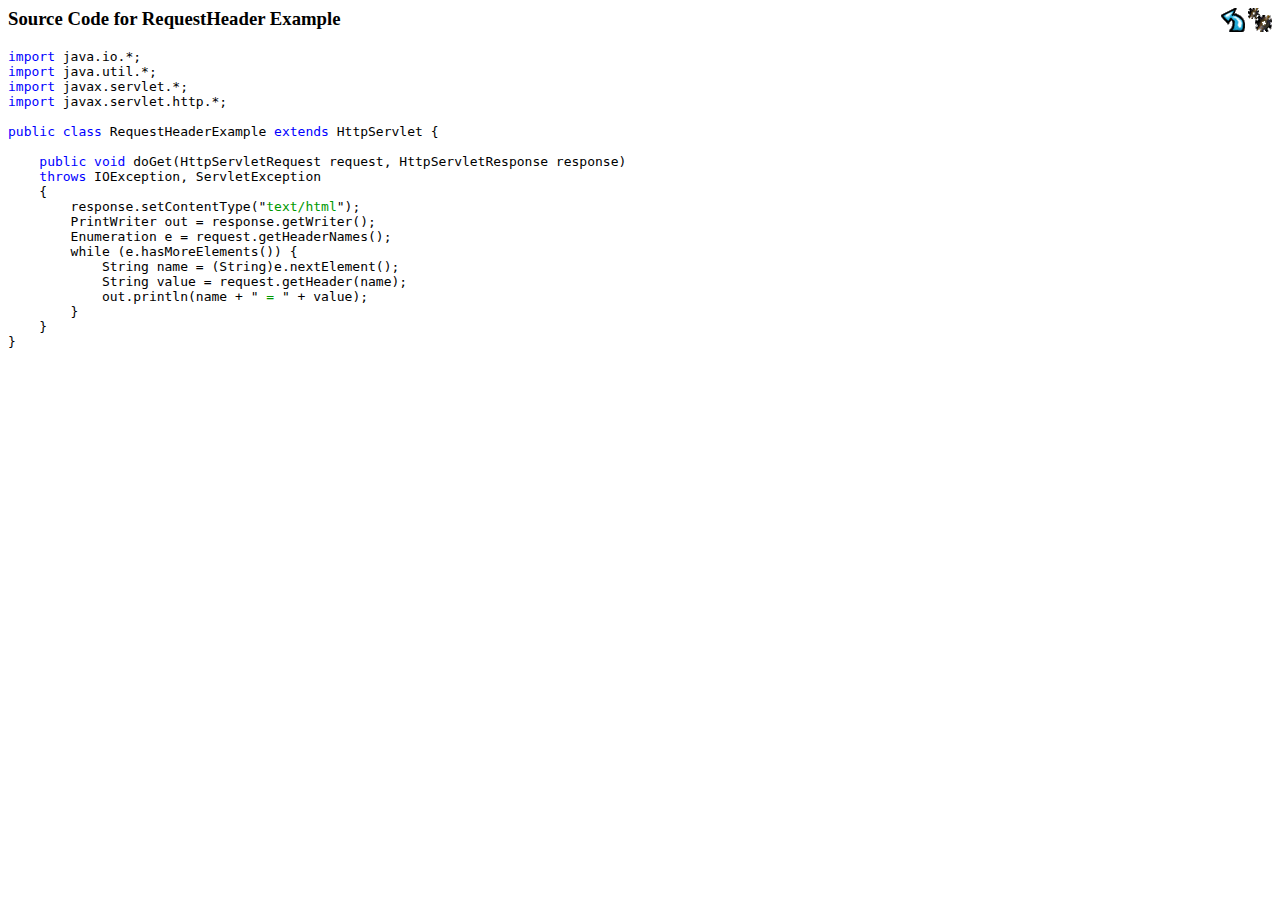
<file: WebRoot/servlets/reqheaders.html>
<!--
 Licensed to the Apache Software Foundation (ASF) under one or more
  contributor license agreements.  See the NOTICE file distributed with
  this work for additional information regarding copyright ownership.
  The ASF licenses this file to You under the Apache License, Version 2.0
  (the "License"); you may not use this file except in compliance with
  the License.  You may obtain a copy of the License at

      http://www.apache.org/licenses/LICENSE-2.0

  Unless required by applicable law or agreed to in writing, software
  distributed under the License is distributed on an "AS IS" BASIS,
  WITHOUT WARRANTIES OR CONDITIONS OF ANY KIND, either express or implied.
  See the License for the specific language governing permissions and
  limitations under the License.
-->
<html>
<head>
<title>Untitled Document</title>
<meta http-equiv="Content-Type" content="text/html; charset=iso-8859-1">
</head>

<body bgcolor="#FFFFFF">
<p><font color="#0000FF"><a href="servlet/RequestHeaderExample"><img src="images/execute.gif" align="right" border="0"></a><a href="index.html"><img src="images/return.gif" width="24" height="24" align="right" border="0"></a></font></p>
<h3>Source Code for RequestHeader Example<font color="#0000FF"><br>
  </font> </h3>
<font color="#0000FF"></font>
<pre><font color="#0000FF">import</font> java.io.*;
<font color="#0000FF">import</font> java.util.*;
<font color="#0000FF">import</font> javax.servlet.*;
<font color="#0000FF">import</font> javax.servlet.http.*;

<font color="#0000FF">public class</font> RequestHeaderExample <font color="#0000FF">extends</font> HttpServlet {

    <font color="#0000FF">public void</font> doGet(HttpServletRequest request, HttpServletResponse response)
    <font color="#0000FF">throws</font> IOException, ServletException
    {
        response.setContentType(&quot;<font color="#009900">text/html</font>&quot;);
        PrintWriter out = response.getWriter();
        Enumeration e = request.getHeaderNames();
        while (e.hasMoreElements()) {
            String name = (String)e.nextElement();
            String value = request.getHeader(name);
            out.println(name + &quot;<font color="#009900"> = </font>&quot; + value);
        }
    }
}</pre>
</body>
</html>
</file>
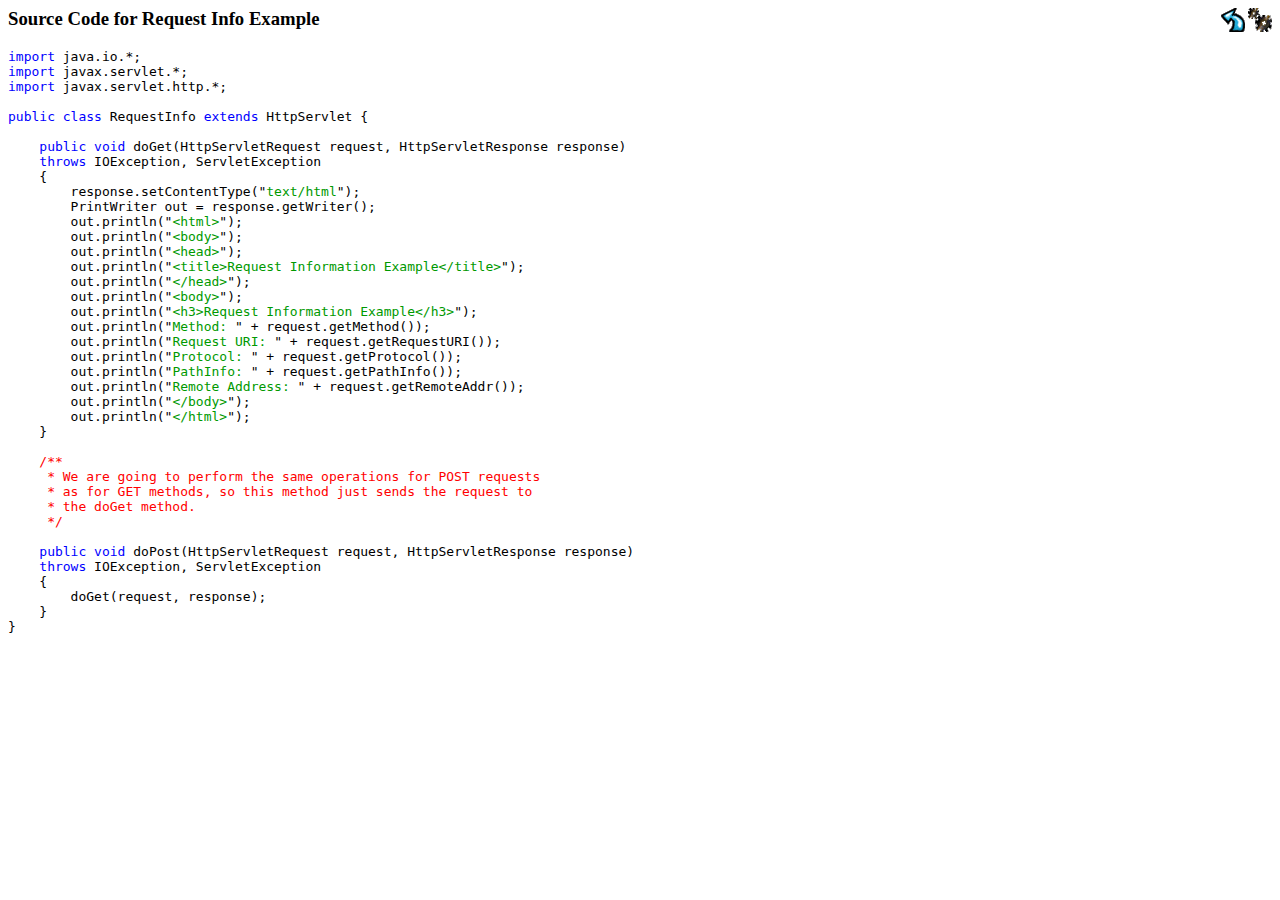
<file: WebRoot/servlets/reqinfo.html>
<!--
 Licensed to the Apache Software Foundation (ASF) under one or more
  contributor license agreements.  See the NOTICE file distributed with
  this work for additional information regarding copyright ownership.
  The ASF licenses this file to You under the Apache License, Version 2.0
  (the "License"); you may not use this file except in compliance with
  the License.  You may obtain a copy of the License at

      http://www.apache.org/licenses/LICENSE-2.0

  Unless required by applicable law or agreed to in writing, software
  distributed under the License is distributed on an "AS IS" BASIS,
  WITHOUT WARRANTIES OR CONDITIONS OF ANY KIND, either express or implied.
  See the License for the specific language governing permissions and
  limitations under the License.
-->
<html>
<head>
<title>Untitled Document</title>
<meta http-equiv="Content-Type" content="text/html; charset=iso-8859-1">
</head>

<body bgcolor="#FFFFFF">
<p><font color="#0000FF"><a href="servlet/RequestInfoExample"><img src="images/execute.gif" align="right" border="0"></a><a href="index.html"><img src="images/return.gif" width="24" height="24" align="right" border="0"></a></font></p>
<h3>Source Code for Request Info Example<font color="#0000FF"><br>
  </font> </h3>
<font color="#0000FF"></font> 
<pre><font color="#0000FF">import</font> java.io.*;
<font color="#0000FF">import</font> javax.servlet.*;
<font color="#0000FF">import</font> javax.servlet.http.*;

<font color="#0000FF">public class</font> RequestInfo <font color="#0000FF">extends</font> HttpServlet {

    <font color="#0000FF">public void</font> doGet(HttpServletRequest request, HttpServletResponse response)
    <font color="#0000FF">throws</font> IOException, ServletException
    {
        response.setContentType(&quot;<font color="#009900">text/html</font>&quot;);
        PrintWriter out = response.getWriter();
        out.println(&quot;<font color="#009900">&lt;html&gt;</font>&quot;);
        out.println(&quot;<font color="#009900">&lt;body&gt;</font>&quot;);
        out.println(&quot;<font color="#009900">&lt;head&gt;</font>&quot;);
        out.println(&quot;<font color="#009900">&lt;title&gt;Request Information Example&lt;/title&gt;</font>&quot;);
        out.println(&quot;<font color="#009900">&lt;/head&gt;</font>&quot;);
        out.println(&quot;<font color="#009900">&lt;body&gt;</font>&quot;);
        out.println(&quot;<font color="#009900">&lt;h3&gt;Request Information Example&lt;/h3&gt;</font>&quot;);
        out.println(&quot;<font color="#009900">Method: </font>&quot; + request.getMethod());
        out.println(&quot;<font color="#009900">Request URI: </font>&quot; + request.getRequestURI());
        out.println(&quot;<font color="#009900">Protocol: </font>&quot; + request.getProtocol());
        out.println(&quot;<font color="#009900">PathInfo: </font>&quot; + request.getPathInfo());
        out.println(&quot;<font color="#009900">Remote Address: </font>&quot; + request.getRemoteAddr());
        out.println(&quot;<font color="#009900">&lt;/body&gt;</font>&quot;);
        out.println(&quot;<font color="#009900">&lt;/html&gt;</font>&quot;);
    }

<font color="#FF0000">    /**
     * We are going to perform the same operations for POST requests
     * as for GET methods, so this method just sends the request to
     * the doGet method.
     */</font>

    <font color="#0000FF">public void</font> doPost(HttpServletRequest request, HttpServletResponse response)
    <font color="#0000FF">throws</font> IOException, ServletException
    {
        doGet(request, response);
    }
}</pre>
</body>
</html>
</file>
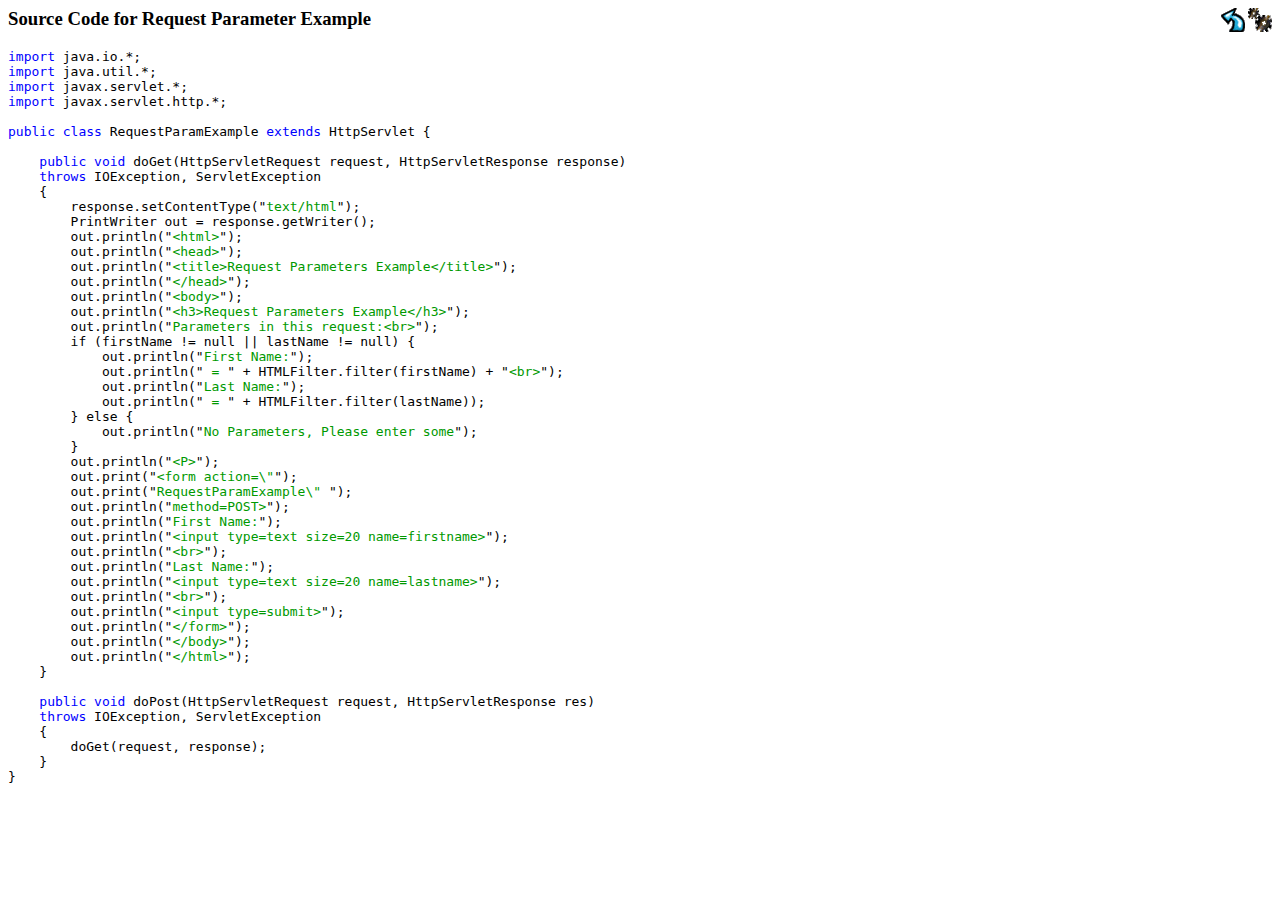
<file: WebRoot/servlets/reqparams.html>
<!--
 Licensed to the Apache Software Foundation (ASF) under one or more
  contributor license agreements.  See the NOTICE file distributed with
  this work for additional information regarding copyright ownership.
  The ASF licenses this file to You under the Apache License, Version 2.0
  (the "License"); you may not use this file except in compliance with
  the License.  You may obtain a copy of the License at

      http://www.apache.org/licenses/LICENSE-2.0

  Unless required by applicable law or agreed to in writing, software
  distributed under the License is distributed on an "AS IS" BASIS,
  WITHOUT WARRANTIES OR CONDITIONS OF ANY KIND, either express or implied.
  See the License for the specific language governing permissions and
  limitations under the License.
-->
<html>
<head>
<title>Untitled Document</title>
<meta http-equiv="Content-Type" content="text/html; charset=iso-8859-1">
</head>

<body bgcolor="#FFFFFF">
<p><font color="#0000FF"><a href="servlet/RequestParamExample"><img src="images/execute.gif" align="right" border="0"></a><a href="index.html"><img src="images/return.gif" width="24" height="24" align="right" border="0"></a></font></p>
<h3>Source Code for Request Parameter Example<font color="#0000FF"><br>
  </font> </h3>
<font color="#0000FF"></font> 
<pre><font color="#0000FF">import</font> java.io.*;
<font color="#0000FF">import</font> java.util.*;
<font color="#0000FF">import</font> javax.servlet.*;
<font color="#0000FF">import</font> javax.servlet.http.*;

<font color="#0000FF">public class</font> RequestParamExample <font color="#0000FF">extends</font> HttpServlet {

    <font color="#0000FF">public void</font> doGet(HttpServletRequest request, HttpServletResponse response)
    <font color="#0000FF">throws</font> IOException, ServletException
    {
        response.setContentType(&quot;<font color="#009900">text/html</font>&quot;);
        PrintWriter out = response.getWriter();
        out.println(&quot;<font color="#009900">&lt;html&gt;</font>&quot;);
        out.println(&quot;<font color="#009900">&lt;head&gt;</font>&quot;);
        out.println(&quot;<font color="#009900">&lt;title&gt;Request Parameters Example&lt;/title&gt;</font>&quot;);
        out.println(&quot;<font color="#009900">&lt;/head&gt;</font>&quot;);
        out.println(&quot;<font color="#009900">&lt;body&gt;</font>&quot;);
        out.println(&quot;<font color="#009900">&lt;h3&gt;Request Parameters Example&lt;/h3&gt;</font>&quot;);
        out.println(&quot;<font color="#009900">Parameters in this request:&lt;br&gt;</font>&quot;);
        if (firstName != null || lastName != null) {
            out.println(&quot;<font color="#009900">First Name:</font>&quot;);
            out.println(&quot;<font color="#009900"> = </font>&quot; + HTMLFilter.filter(firstName) + &quot;<font color="#009900">&lt;br&gt;</font>&quot;);
            out.println(&quot;<font color="#009900">Last Name:</font>&quot;);
            out.println(&quot;<font color="#009900"> = </font>&quot; + HTMLFilter.filter(lastName));
        } else {
            out.println(&quot;<font color="#009900">No Parameters, Please enter some</font>&quot;);
        }
        out.println(&quot;<font color="#009900">&lt;P&gt;</font>&quot;);
        out.print(&quot;<font color="#009900">&lt;form action=\"</font>&quot;);
        out.print(&quot;<font color="#009900">RequestParamExample\" </font>&quot;);
        out.println(&quot;<font color="#009900">method=POST&gt;</font>&quot;);
        out.println(&quot;<font color="#009900">First Name:</font>&quot;);
        out.println(&quot;<font color="#009900">&lt;input type=text size=20 name=firstname&gt;</font>&quot;);
        out.println(&quot;<font color="#009900">&lt;br&gt;</font>&quot;);
        out.println(&quot;<font color="#009900">Last Name:</font>&quot;);
        out.println(&quot;<font color="#009900">&lt;input type=text size=20 name=lastname&gt;</font>&quot;);
        out.println(&quot;<font color="#009900">&lt;br&gt;</font>&quot;);
        out.println(&quot;<font color="#009900">&lt;input type=submit&gt;</font>&quot;);
        out.println(&quot;<font color="#009900">&lt;/form&gt;</font>&quot;);
        out.println(&quot;<font color="#009900">&lt;/body&gt;</font>&quot;);
        out.println(&quot;<font color="#009900">&lt;/html&gt;</font>&quot;);
    }

    <font color="#0000FF">public void</font> doPost(HttpServletRequest request, HttpServletResponse res)
    <font color="#0000FF">throws</font> IOException, ServletException
    {
        doGet(request, response);
    }
}</pre>
</body>
</html>
</file>
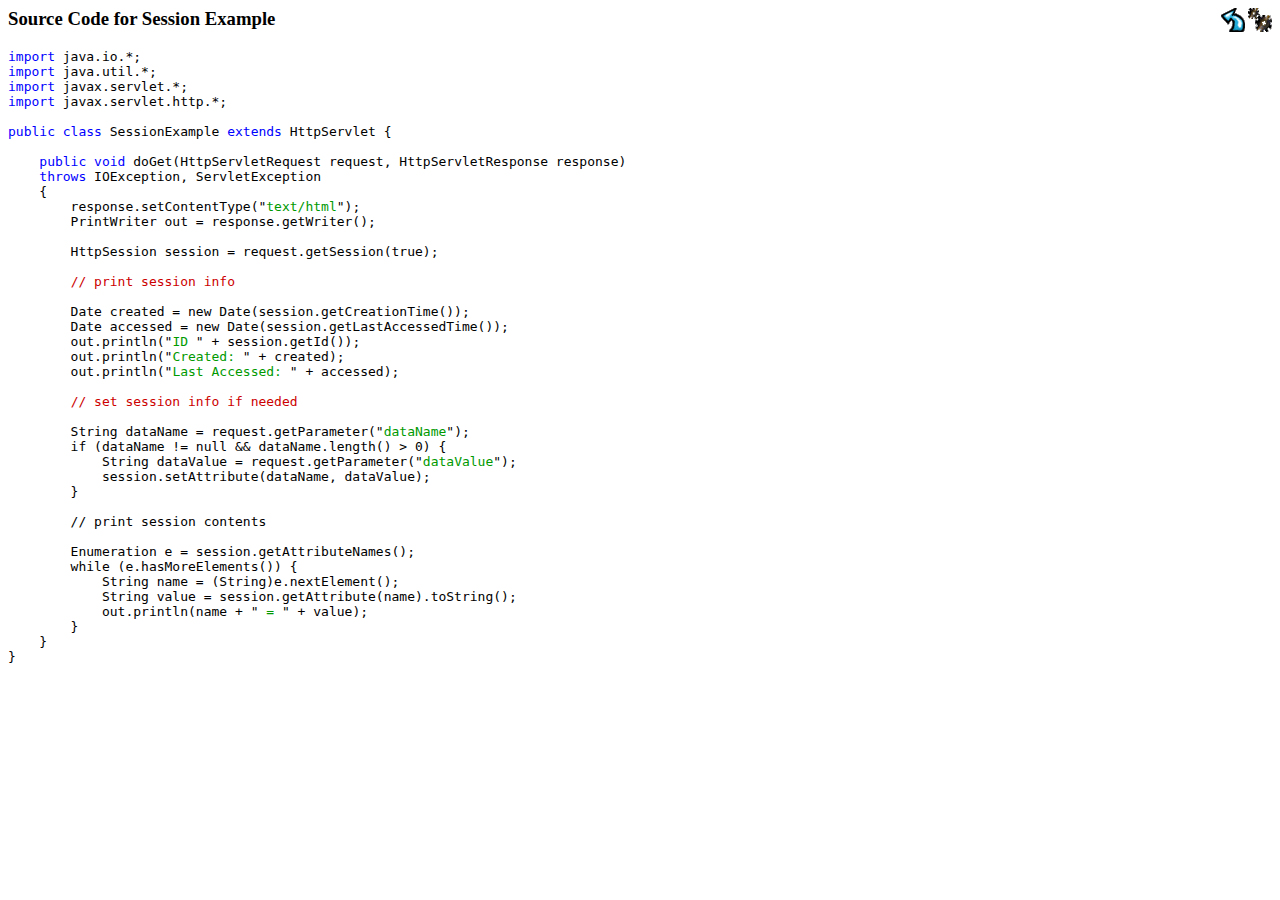
<file: WebRoot/servlets/sessions.html>
<!--
 Licensed to the Apache Software Foundation (ASF) under one or more
  contributor license agreements.  See the NOTICE file distributed with
  this work for additional information regarding copyright ownership.
  The ASF licenses this file to You under the Apache License, Version 2.0
  (the "License"); you may not use this file except in compliance with
  the License.  You may obtain a copy of the License at

      http://www.apache.org/licenses/LICENSE-2.0

  Unless required by applicable law or agreed to in writing, software
  distributed under the License is distributed on an "AS IS" BASIS,
  WITHOUT WARRANTIES OR CONDITIONS OF ANY KIND, either express or implied.
  See the License for the specific language governing permissions and
  limitations under the License.
-->
<html>
<head>
<title>Untitled Document</title>
<meta http-equiv="Content-Type" content="text/html; charset=iso-8859-1">
</head>

<body bgcolor="#FFFFFF">
<p><font color="#0000FF"><a href="servlet/SessionExample"><img src="images/execute.gif" align="right" border="0"></a><a href="index.html"><img src="images/return.gif" width="24" height="24" align="right" border="0"></a></font></p>
<h3>Source Code for Session Example<font color="#0000FF"><br>
  </font> </h3>
<font color="#0000FF"></font> 
<pre><font color="#0000FF">import</font> java.io.*;
<font color="#0000FF">import</font> java.util.*;
<font color="#0000FF">import</font> javax.servlet.*;
<font color="#0000FF">import</font> javax.servlet.http.*;

<font color="#0000FF">public class</font> SessionExample <font color="#0000FF">extends</font> HttpServlet {

    <font color="#0000FF">public void</font> doGet(HttpServletRequest request, HttpServletResponse response)
    <font color="#0000FF">throws</font> IOException, ServletException
    {
        response.setContentType(&quot;<font color="#009900">text/html</font>&quot;);
        PrintWriter out = response.getWriter();
        
        HttpSession session = request.getSession(true);

        <font color="#CC0000">// print session info</font>

        Date created = new Date(session.getCreationTime());
        Date accessed = new Date(session.getLastAccessedTime());
        out.println(&quot;<font color="#009900">ID </font>&quot; + session.getId());
        out.println(&quot;<font color="#009900">Created: </font>&quot; + created);
        out.println(&quot;<font color="#009900">Last Accessed: </font>&quot; + accessed);

        <font color="#CC0000">// set session info if needed</font>

        String dataName = request.getParameter(&quot;<font color="#009900">dataName</font>&quot;);
        if (dataName != null &amp;&amp; dataName.length() &gt; 0) {
            String dataValue = request.getParameter(&quot;<font color="#009900">dataValue</font>&quot;);
            session.setAttribute(dataName, dataValue);
        }

        // print session contents

        Enumeration e = session.getAttributeNames();
        while (e.hasMoreElements()) {
            String name = (String)e.nextElement();
            String value = session.getAttribute(name).toString();
            out.println(name + &quot; <font color="#009900">= </font>&quot; + value);
        }
    }
}</pre>
</body>
</html>
</file>
<file: WebRoot/renxi/default.css>
body{margin:0;padding:0;background:#ffe;font-size:14px;font-family:'微软雅黑','宋体',sans-serif;color:#231F20;overflow:auto}
a {color:#000;font-size:14px;}
#main{width:100%;}
#wrap{position:relative;margin:0 auto;width:1100px;height:680px;margin-top:10px;}
#text{width:400px;height:425px;left:60px;top:80px;position:absolute;}
#code{display:none;font-size:16px;}
#clock-box {position:absolute;left:60px;top:550px;font-size:28px;display:none;}
#clock-box a {font-size:28px;text-decoration:none;}
#clock{margin-left:48px;}
#clock .digit {font-size:64px;}
#canvas{margin:0 auto;width:1100px;height:680px;}
#error{margin:0 auto;text-align:center;margin-top:60px;display:none;}
.hand{cursor:pointer;}
.say{margin-left:5px;}
.space{margin-right:150px;}
</file>
<file: WebRoot/css/style2.css>
@import url(http://fonts.googleapis.com/css?family=Lato:300italic);
html,
body {
  height: 100%;
}
body {
  background: #a27bcc;
  background: -webkit-gradient(radial, center center, 0px, center center, 100%, color-stop(0%, #a27bcc), color-stop(100%, #6c5299));
  background: -webkit-radial-gradient(center, ellipse cover, #a27bcc 0%, #6c5299 100%);
  background: -webkit-radial-gradient(center, ellipse, #a27bcc 0%, #6c5299 100%);
  background: radial-gradient(ellipse at center, #a27bcc 0%, #6c5299 100%);
  filter: progid:DXImageTransform.Microsoft.gradient(startColorstr='#a27bcc', endColorstr='#6c5299', GradientType=1);
}
/* ============================================== POSITION
*/
.cake {
  position: absolute;
  top: 50%;
  left: 50%;
  margin-left: -50px;
  margin-top: -50px;
  width: 100px;
  height: 100px;
}
/* ============================================== BASE
*/
.cake:after {
  background: #ebe3e1;
  border-radius: 100px;
  content: "";
  position: absolute;
  bottom: 0;
  left: 0;
  width: 100px;
  height: 2px;
}
/* ============================================== Candle
*/
.velas {
  background: #ffffff;
  border-radius: 100%;
  position: absolute;
  top: 50%;
  left: 50%;
  margin-left: -2.5px;
  margin-top: -8.33333333px;
  width: 5px;
  height: 16.66666667px;
}
.velas:after,
.velas:before {
  background: rgba(255, 0, 0, 0.4);
  content: "";
  position: absolute;
  width: 100%;
  height: 2.22222222px;
}
.velas:after {
  top: 25%;
  left: 0;
}
.velas:before {
  top: 45%;
  left: 0;
}
/* ============================================== Fire
*/
.fuego {
  border-radius: 100%;
  box-shadow: 0 0 40px 10px rgba(248, 233, 209, 0.2);
  position: absolute;
  top: -12px;
  left: 50%;
  margin-left: -3.33333333px;
  width: 6.66666667px;
  height: 12.5px;
}
.fuego:nth-child(1) {
  -webkit-animation: fuego 2s infinite;
          animation: fuego 2s infinite;
}
.fuego:nth-child(2) {
  -webkit-animation: fuego 1.5s infinite;
          animation: fuego 1.5s infinite;
}
.fuego:nth-child(3) {
  -webkit-animation: fuego 1s infinite;
          animation: fuego 1s infinite;
}
.fuego:nth-child(4) {
  -webkit-animation: fuego 0.5s infinite;
          animation: fuego 0.5s infinite;
}
.fuego:nth-child(5) {
  -webkit-animation: fuego 0.2s infinite;
          animation: fuego 0.2s infinite;
}
/* ============================================== Animation Fire
*/
@-webkit-keyframes fuego {
  0% {
    background: rgba(254, 248, 97, 0.5);
    -webkit-transform: translateY(0) scale(1);
            transform: translateY(0) scale(1);
  }
  50% {
    background: rgba(255, 50, 0, 0.1);
    -webkit-transform: translateY(-20px) scale(0);
            transform: translateY(-20px) scale(0);
  }
  100% {
    background: rgba(254, 248, 97, 0.5);
    -webkit-transform: translateY(0) scale(1);
            transform: translateY(0) scale(1);
  }
}
@keyframes fuego {
  0% {
    background: rgba(254, 248, 97, 0.5);
    -webkit-transform: translateY(0) scale(1);
            transform: translateY(0) scale(1);
  }
  50% {
    background: rgba(255, 50, 0, 0.1);
    -webkit-transform: translateY(-20px) scale(0);
            transform: translateY(-20px) scale(0);
  }
  100% {
    background: rgba(254, 248, 97, 0.5);
    -webkit-transform: translateY(0) scale(1);
            transform: translateY(0) scale(1);
  }
}
/* ============================================== Frosting
*/
.cobertura {
  background: #ece7e3;
  border-radius: 50px;
  position: absolute;
  top: 60%;
  left: 50%;
  margin-left: -27.77777778px;
  margin-top: -5px;
  width: 55.55555556px;
  height: 12.5px;
  z-index: 10;
}
.cobertura:after,
.cobertura:before {
  background: #ece7e3;
  border-radius: 100px;
  content: "";
  position: absolute;
  width: 5px;
  height: 10px;
}
.cobertura:after {
  top: 6.66666667px;
  right: 14.28571429px;
}
.cobertura:before {
  top: 10px;
  right: 9.09090909px;
}
/* ============================================== BIZCOCHO
*/
.bizcocho {
  background: #6d3826;
  position: absolute;
  bottom: 0;
  left: 50%;
  margin-left: -25px;
  width: 50px;
  height: 33.33333333px;
}
.bizcocho:after,
.bizcocho:before {
  background: rgba(236, 231, 227, 0.6);
  content: "";
  position: absolute;
  width: 100%;
  height: 5px;
}
.bizcocho:after {
  top: 30%;
  left: 0;
}
.bizcocho:before {
  top: 60%;
  left: 0;
}
/* ============================================== TEXT
*/
h1,
p {
  font-family: 'Lato', sans-serif;
  font-weight: 300;
  font-style: italic;
  text-align: center;
  width: 100%;
  -webkit-user-select: none;
  -moz-user-select: none;
  -ms-user-select: none;
  user-select: none;
}
h1 {
  color: #6c5299;
  font-size: 1em;
  margin-top: 6.8em;
}
p {
  color: rgba(236, 231, 227, 0.6);
  font-size: 0.8em;
  line-height: 2em;
}
</file>
